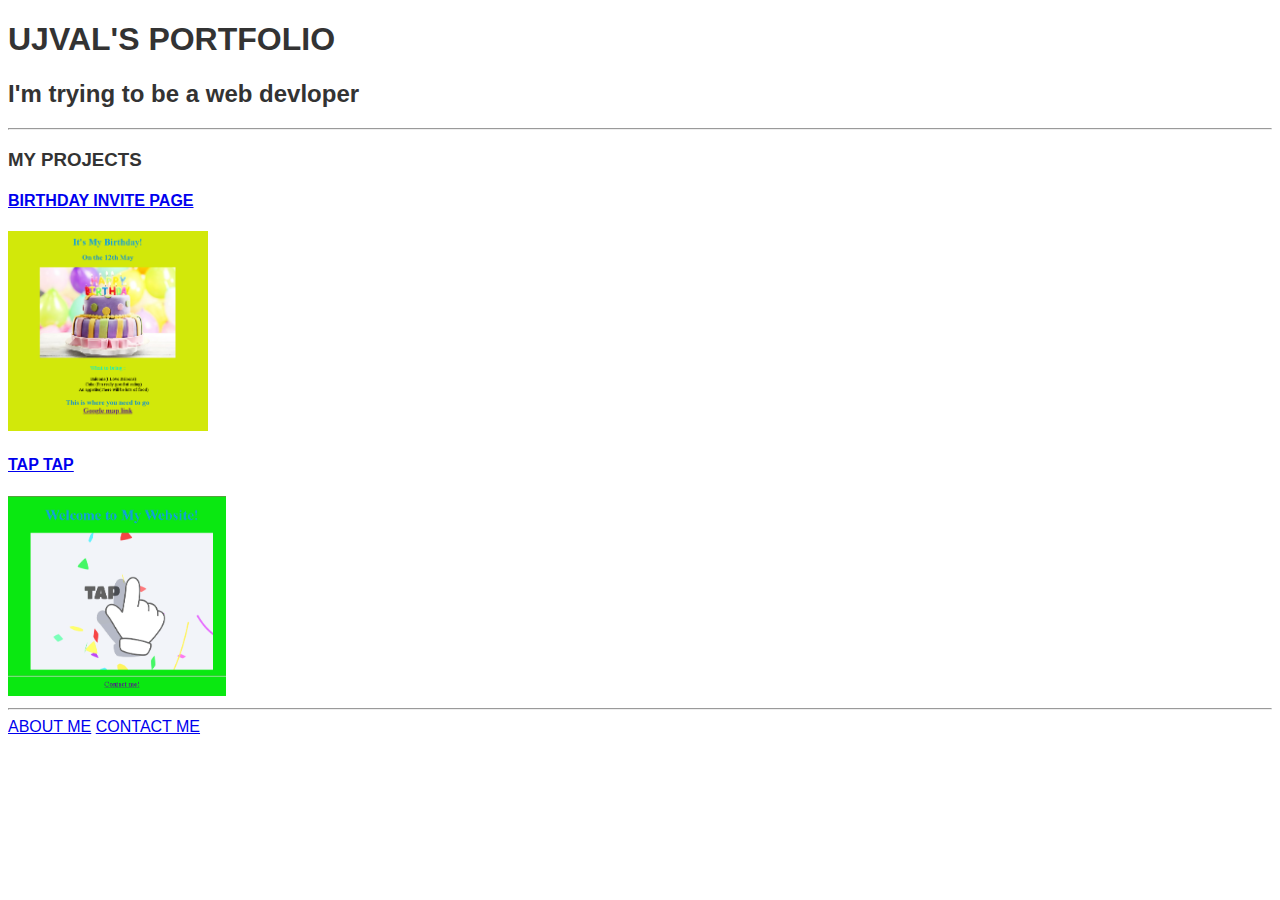
<file: index.html>
<!DOCTYPE html>
<html lang="en">
    <head>
        <link rel="stylesheet" href="./style.css">
        <meta charset="UTF-8">
        <title>
            MY PORTFOLIO
        </title>
    </head>
    <body>
        <p><H1>UJVAL'S PORTFOLIO</H1></p>
        <p><H2>I'm trying to be a web devloper</H2></p>
        <hr>
        <h3><p>MY PROJECTS</p></h3>
        <h4><a href="./public/birthday.html">BIRTHDAY INVITE PAGE</a></H4>
        <img src="./assets/images/birthday.png" alt="a screenshot of birthday invite web page" height="200">
        <H4><a href="./public/tap.html">TAP TAP</a></H4>
        <img src="./assets/images/tap.png" alt="a screenshot of STATIC web page" height="200">
        <hr>
        <a href="./public/about.html">ABOUT ME</a>
        <a href="./public/contact.html">CONTACT ME</a>
    </body>
</html>
</file>
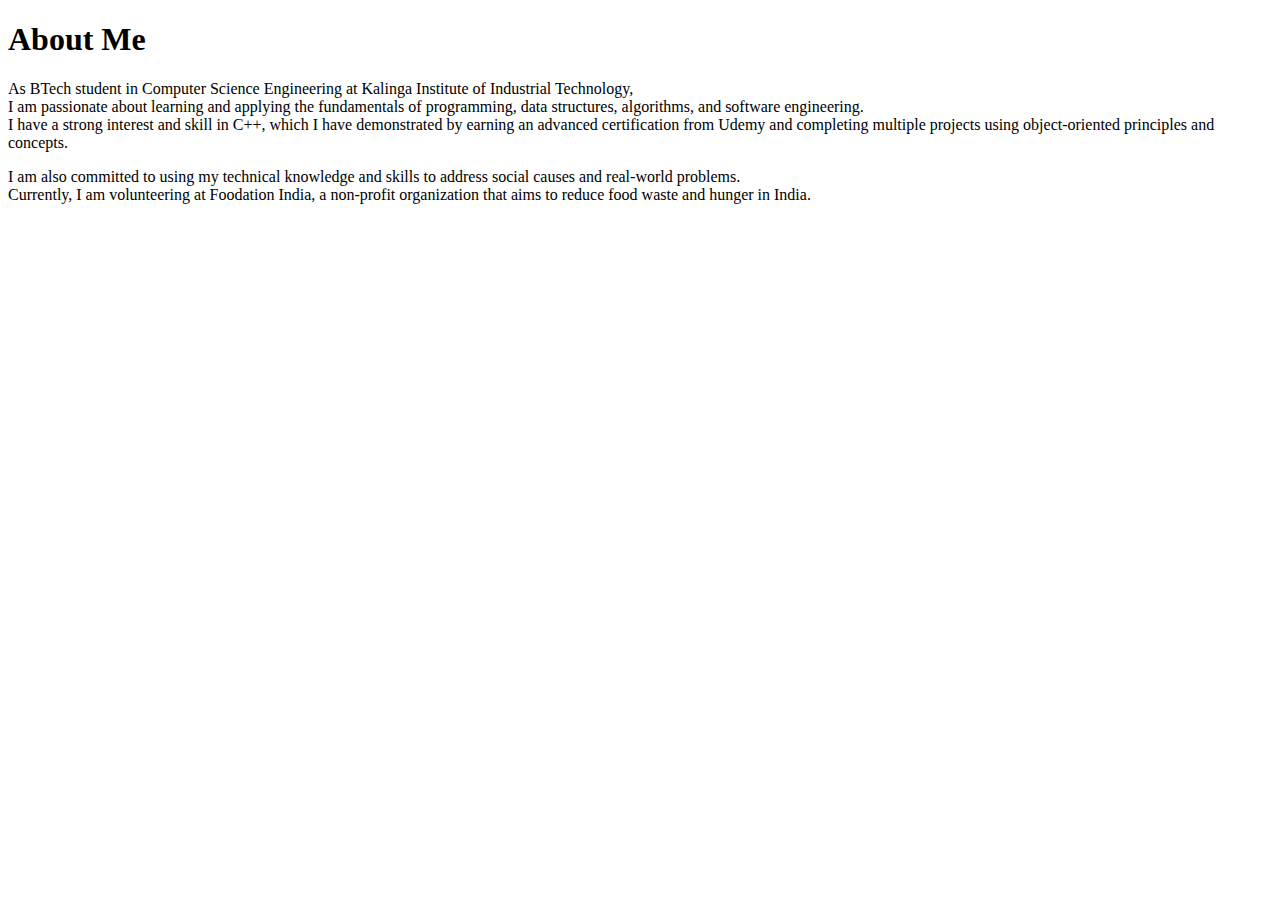
<file: public/about.html>
<!DOCTYPE html>
<html lang="en">
  <head>
    <meta charset="UTF-8">
    <title>
      About me page
    </title>
  </head>
  <body>
      <h1>About Me</h1>
      <p>As BTech student in Computer Science Engineering at Kalinga Institute of Industrial Technology,<br>
       I am passionate about learning and applying the fundamentals of programming, data structures, algorithms, and software engineering.<br>
        I have a strong interest and skill in C++, which I have demonstrated by earning an advanced certification from Udemy and completing multiple projects using object-oriented principles and concepts.</p>

      <p>I am also committed to using my technical knowledge and skills to address social causes and real-world problems.<br>
         Currently, I am volunteering at Foodation India, a non-profit organization that aims to reduce food waste and hunger in India.</p>
    </body>
</html>
</file>
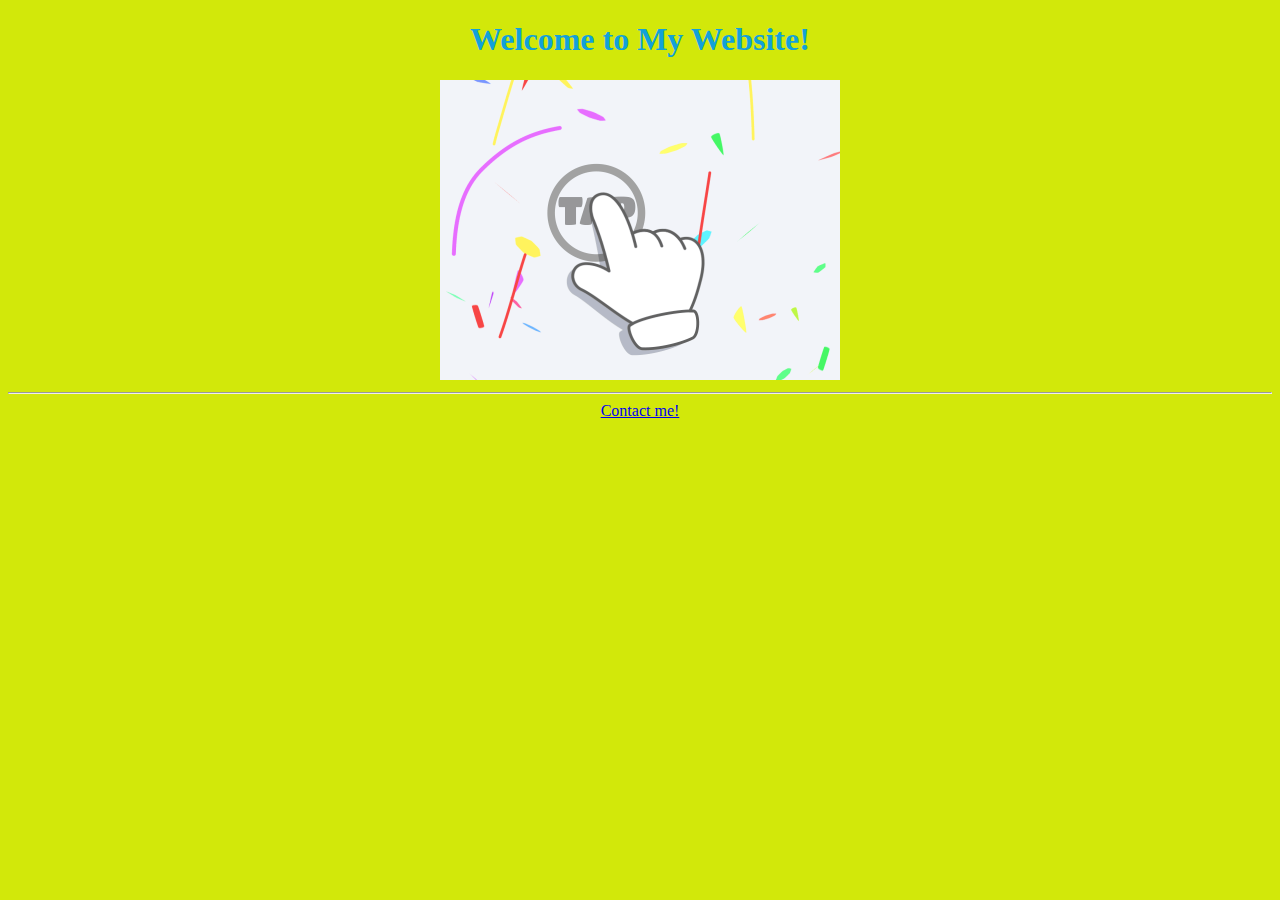
<file: public/tap.html>
<!DOCTYPE html>
<html lang="en">

<head>
    <meta charset="UTF-8">
    <title>
        MY WEBPAGE
    </title>
    <link rel="stylesheet" href="./style.css">
</head>

<body>
    <h1>Welcome to My Website!</h1>
    <!-- Add an image of yourself that links to the about page -->
    <a href="./about.html"><img src="../assets/images/click.gif" alt="click here image" height="300"></a>

    <hr />
    <!-- Add a link to your contact me page here -->
    <a href="./contact.html">Contact me!</a>
</body>

</html>
</file>
<file: style.css>
/* General styling for the entire page */
body {
    font-family: Arial, sans-serif;
    color: #333;
}

/* Styling for the header and footer */
header, footer {
    background-color: #f5f5f5;
    padding: 20px;
}
@media (max-width: 600px) {
    body {
        font-size: 14px;
    }
}


/* Styling for the main content area */
main {
    padding: 20px;
}
</file>
<file: public/style.css>
body {
    background-color: rgb(210, 232, 10);
    text-align: center;
  }
  h1 {
    color: rgb(18, 161, 217);
    text-align: center;
    
  }
  h2 {
    color: rgb(14, 143, 212);
  }
  h3 {
    color: rgb(11, 239, 201);
  }
  
  p {
    color: red;
  }
</file>
